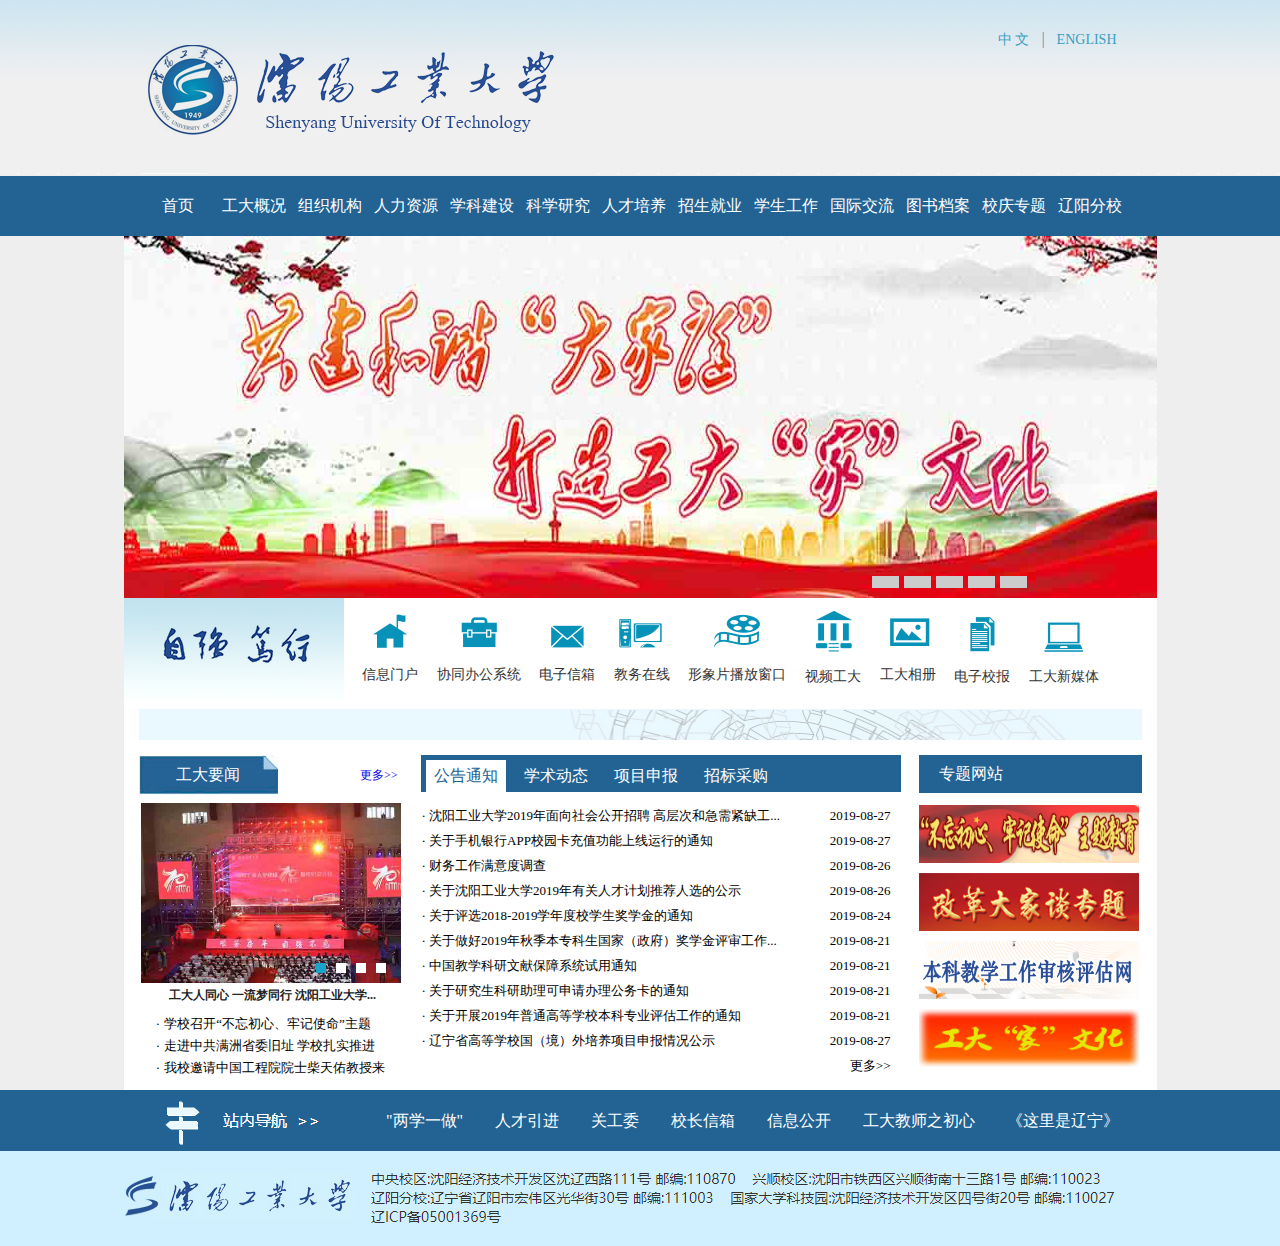
<file: src/main/webapp/index.html>
<!DOCTYPE html>
<html lang="en">
<head>
    <meta charset="UTF-8">
    <title>-=沈阳工业大学欢迎您=-</title>

    <link type="text/css" rel="styleSheet"  href="css/main.css" />
    <link type="text/css" rel="styleSheet"  href="css/ppt.css" />
    <link type="text/css" rel="styleSheet"  href="css/pageBodyMain.css" />
    <script type="text/javascript" src="js/jquery-3.4.1.js"></script>
    <script type="text/javascript" src="js/ppt.js"></script>

    <link rel="stylesheet" href="css/ppt02/luara.left.css"/>
    <link rel="stylesheet" href="css/ppt02/style.css"/>
    <script src="js/jquery-1.8.3.min.js"></script>
    <script src="js/jquery.luara.0.0.1.min.js"></script>

    <script src="js/main_02_guide.js"></script>
</head>
<!-- 网页分为三大块 头和脚分为上下两部分 中间是内容区再细分 -->
<body>


    <div id="page_head">
        <div id="page_head_01">
            <!-- 套住两个元素保证不变形-->
            <div id="coverTool">
                <div id="sutLogo"></div>
                <div id="langChange">
                    <a href="http://www.sut.edu.cn" style="font-size: 14px;color: #3a9fc0;text-decoration: none;">中&nbsp;文</a>
                    <a style="color: #3a9fc0;">&nbsp&nbsp|&nbsp&nbsp</a>
                    <a href="http://www.sut.edu.cn" style="font-size: 14px;color: #3a9fc0;text-decoration: none;">ENGLISH</a>
                </div>
            </div>
        </div>
        <div id="page_head_02">
            <div id="topBar">
                <a href="http://www.sut.edu.cn/" class="topBarItem">首页</a>
                <a href="http://www.sut.edu.cn/" class="topBarItem">工大概况</a>
                <a href="http://www.sut.edu.cn/" class="topBarItem">组织机构</a>
                <a href="http://www.sut.edu.cn/" class="topBarItem">人力资源</a>
                <a href="http://www.sut.edu.cn/" class="topBarItem">学科建设</a>
                <a href="http://www.sut.edu.cn/" class="topBarItem">科学研究</a>
                <a href="http://www.sut.edu.cn/" class="topBarItem">人才培养</a>
                <a href="http://www.sut.edu.cn/" class="topBarItem">招生就业</a>
                <a href="http://www.sut.edu.cn/" class="topBarItem">学生工作</a>
                <a href="http://www.sut.edu.cn/" class="topBarItem">国际交流</a>
                <a href="http://www.sut.edu.cn/" class="topBarItem">图书档案</a>
                <a href="http://www.sut.edu.cn/" class="topBarItem">校庆专题</a>
                <a href="http://www.sut.edu.cn/" class="topBarItem">辽阳分校</a>
            </div>
        </div>
    </div>
    <div id="page_body">
        <!-- 身体: 宽度1033px-->
        <div id="page_body_cover">
            <!-- 幻灯片-->
            <div>
                <div class="middle_right">
                    <div id="lunbobox">
                        <div id="toleft">
                            &lt;</div>
                        <div class="lunbo">
                            <a href="#"><img src="image/slide01.jpg" alt="图片1"></a>
                            <a href="#"><img src="image/slide02.jpg" alt="图片2"></a>
                            <a href="#"><img src="image/slide03.jpg" alt="图片3"></a>
                            <a href="#"><img src="image/slide04.jpg" alt="图片4"></a>
                            <a href="#"><img src="image/slide05.jpg" alt="图片5"></a>
                        </div>
                        <div id="toright">&gt;</div>
                        <ul>
                            <li></li>
                            <li></li>
                            <li></li>
                            <li></li>
                            <li></li>
                        </ul>
                        <span></span>
                    </div>
                </div>
            </div>
            <!-- 自强笃行和图标栏-->
            <div id="centerBar">
                <div id="centerBarLogoBG"><div id="centerBarLogo"></div></div>
                <div id="centerBarMain">
                    <div class="centerBarMainItem">
                        <img class="centerBarIcon" src="image/centerBar01.jpg" alt="">
                        <div class="centerBarWord"><a class="centerBarWord" href="http://www.sut.edu.cn/">信息门户</a></div>
                    </div>
                    <div class="centerBarMainItem">
                        <img class="centerBarIcon" src="image/centerBar02.jpg" alt="">
                        <div class="centerBarWord"><a class="centerBarWord" href="http://www.sut.edu.cn/">协同办公系统</a></div>
                    </div>
                    <div class="centerBarMainItem">
                        <img class="centerBarIcon" src="image/centerBar03.jpg" alt="">
                        <div class="centerBarWord"><a class="centerBarWord" href="http://www.sut.edu.cn/">电子信箱</a></div>
                    </div>
                    <div class="centerBarMainItem">
                        <img class="centerBarIcon" src="image/centerBar04.jpg" alt="">
                        <div class="centerBarWord"><a class="centerBarWord" href="http://www.sut.edu.cn/">教务在线</a></div>
                    </div>
                    <div class="centerBarMainItem">
                        <img class="centerBarIcon" src="image/centerBar05.jpg" alt="">
                        <div class="centerBarWord"><a class="centerBarWord" href="http://www.sut.edu.cn/">形象片播放窗口</a></div>
                    </div>
                    <div class="centerBarMainItem">
                        <img class="centerBarIcon" src="image/centerBar06.jpg" alt="">
                        <div class="centerBarWord"><a class="centerBarWord" href="http://www.sut.edu.cn/">视频工大</a></div>
                    </div>
                    <div class="centerBarMainItem">
                        <img class="centerBarIcon" src="image/centerBar07.jpg" alt="">
                        <div class="centerBarWord"><a class="centerBarWord" href="http://www.sut.edu.cn/">工大相册</a></div>
                    </div>
                    <div class="centerBarMainItem">
                        <img class="centerBarIcon" src="image/centerBar08.jpg" alt="">
                        <div class="centerBarWord"><a class="centerBarWord" href="http://www.sut.edu.cn/">电子校报</a></div>
                    </div>
                    <div class="centerBarMainItem">
                        <img class="centerBarIcon" src="image/centerBar09.jpg" alt="">
                        <div class="centerBarWord"><a class="centerBarWord" href="http://www.sut.edu.cn/">工大新媒体</a></div>
                    </div>
                </div>
            </div>
            <!-- 分割图-->
            <div style="height: 41px;">
                <img style="width: 1003px;height: 31px;margin: 10px 15px 15px 15px;" src="image/cutPic.jpg" alt="">
            </div>
            <!-- 一大堆东西-->
            <div id="page_body_main">
                <div id="main_01">
                    <div id="main_01_topBar">
                        <div id="main_01_topBar_01">工大要闻</div>
                        <a href="https://www.baidu.com" id="main_01_topBar_02">更多>></a>
                    </div>
                    <div style="width: 100%;height: 8px;"></div>
                    <div id="main_01_ppt">
                        <div class="pptChangeLeft">
                            <ul>
                                <li><img style="width: 260px; height: 180px;" src="image/ppt1.jpg" alt="1"/>
                                    <div class="main_01_ppt_txt">
                                        <a class="main_01_ppt_text" href="http://www.sut.edu.cn">
                                            工大人同心  一流梦同行  沈阳工业大学...
                                        </a>
                                    </div>
                                </li>
                                <li><img style="width: 260px; height: 180px;" src="image/ppt2.jpg" alt="2"/>
                                    <div class="main_01_ppt_txt">
                                        <a class="main_01_ppt_text" href="http://www.sut.edu.cn">
                                            学校隆重召开首届工大楷模暨教师节表彰大会
                                        </a>
                                    </div>
                                </li>
                                <li><img style="width: 260px; height: 180px;" src="image/ppt3.jpg" alt="3"/>
                                    <div class="main_01_ppt_txt">
                                        <a class="main_01_ppt_text" href="http://www.sut.edu.cn">
                                            学校举行2019级新生军训成果汇报
                                        </a>
                                    </div>
                                </li>
                                <li><img style="width: 260px; height: 180px;" src="image/ppt4.jpg" alt="4"/>
                                    <div class="main_01_ppt_txt">
                                        <a class="main_01_ppt_text" href="http://www.sut.edu.cn">
                                            中国教学科研文献保障系统试用通知
                                        </a>
                                    </div>
                                </li>
                            </ul>
                            <ol>
                                <li></li>
                                <li></li>
                                <li></li>
                                <li></li>
                            </ol>
                        </div>
                    </div>
                    <div id="main_01_text">
                        <table style="font-size: 13px;">
                            <tr>
                                <td>·</td>
                                <td><a class="table_a" href="http://www.sut.edu.cn/">学校召开“不忘初心、牢记使命”主题</a></td>
                            </tr>
                            <tr>
                                <td>·</td>
                                <td><a class="table_a" href="http://www.sut.edu.cn/">走进中共满洲省委旧址 学校扎实推进</a></td>
                            </tr>
                            <tr>
                                <td>·</td>
                                <td><a class="table_a" href="http://www.sut.edu.cn/">我校邀请中国工程院院士柴天佑教授来</a></td>
                            </tr>
                        </table>
                    </div>
                </div>
                <div id="main_02">
                    <!-- 导航-->
                    <ul class="nav">
                        <li class="selected"><span>公告通知</span></li>
                        <li><span>学术动态</span></li>
                        <li><span>项目申报</span></li>
                        <li><span>招标采购</span></li>
                    </ul>
                    <!-- 内容-->
                    <div class="content">
                        <table class="contentTable">
                            <tr><td><a href="http://www.sut.edu.cn/">
                                ·&nbsp;沈阳工业大学2019年面向社会公开招聘 高层次和急需紧缺工...
                            </a></td><td style="text-align: right;">2019-08-27</td></tr>
                            <tr><td><a href="http://www.sut.edu.cn/">
                                ·&nbsp;关于手机银行APP校园卡充值功能上线运行的通知
                            </a></td><td style="text-align: right;">2019-08-27</td></tr>
                            <tr><td><a href="http://www.sut.edu.cn/">
                                ·&nbsp;财务工作满意度调查
                            </a></td><td style="text-align: right;">2019-08-26</td></tr>
                            <tr><td><a href="http://www.sut.edu.cn/">
                                ·&nbsp;关于沈阳工业大学2019年有关人才计划推荐人选的公示
                            </a></td><td style="text-align: right;">2019-08-26</td></tr>
                            <tr><td><a href="http://www.sut.edu.cn/">
                                ·&nbsp;关于评选2018-2019学年度校学生奖学金的通知
                            </a></td><td style="text-align: right;">2019-08-24</td></tr>
                            <tr><td><a href="http://www.sut.edu.cn/">
                                ·&nbsp;关于做好2019年秋季本专科生国家（政府）奖学金评审工作...
                            </a></td><td style="text-align: right;">2019-08-21</td></tr>
                            <tr><td><a href="http://www.sut.edu.cn/">
                                ·&nbsp;中国教学科研文献保障系统试用通知
                            </a></td><td style="text-align: right;">2019-08-21</td></tr>
                            <tr><td><a href="http://www.sut.edu.cn/">
                                ·&nbsp;关于研究生科研助理可申请办理公务卡的通知
                            </a></td><td style="text-align: right;">2019-08-21</td></tr>
                            <tr><td><a href="http://www.sut.edu.cn/">
                                ·&nbsp;关于开展2019年普通高等学校本科专业评估工作的通知
                            </a></td><td style="text-align: right;">2019-08-21</td></tr>
                            <tr><td><a href="http://www.sut.edu.cn/">
                                ·&nbsp;辽宁省高等学校国（境）外培养项目申报情况公示
                            </a></td><td style="text-align: right;">2019-08-27</td></tr>
                            <tr><td><a href="http://www.sut.edu.cn/">
                                &nbsp;
                            </a></td><td style="text-align: right;">更多>></td></tr>
                        </table>
                        <table class="contentTable">
                            <tr><td><a href="http://www.sut.edu.cn/">
                                ·&nbsp;报告题目：欧洲海上风电及直流技术/SCI论文写作与投稿
                            </a></td><td style="text-align: right;">2019-08-27</td></tr>
                            <tr><td><a href="http://www.sut.edu.cn/">
                                ·&nbsp;【校庆动态】迎70校庆系列学术报告会：创业之路
                            </a></td><td style="text-align: right;">2019-08-25</td></tr>
                            <tr><td><a href="http://www.sut.edu.cn/">
                                ·&nbsp;【校庆动态】迎70校庆系列学术报告会： 未来10年的IT世界
                            </a></td><td style="text-align: right;">2019-08-22</td></tr>
                            <tr><td><a href="http://www.sut.edu.cn/">
                                ·&nbsp;【校庆动态】迎70校庆系列学术报告会-- 光电成像与图象识...
                            </a></td><td style="text-align: right;">2019-08-22</td></tr>
                            <tr><td><a href="http://www.sut.edu.cn/">
                                ·&nbsp;【校庆动态】迎70校庆系列学术报告会-- 研究开发二次能源...
                            </a></td><td style="text-align: right;">2019-08-22</td></tr>
                            <tr><td><a href="http://www.sut.edu.cn/">
                                ·&nbsp;【校庆动态】迎70校庆系列学术报告会：5G时代的发展与变...
                            </a></td><td style="text-align: right;">2019-08-22</td></tr>
                            <tr><td><a href="http://www.sut.edu.cn/">
                                ·&nbsp;【校庆动态】迎70校庆系列学术报告会：青年学者的创新与...
                            </a></td><td style="text-align: right;">2019-08-21</td></tr>
                            <tr><td><a href="http://www.sut.edu.cn/">
                                ·&nbsp;【校庆动态】迎70校庆系列学术报告会：私募股权投资与风...
                            </a></td><td style="text-align: right;">2019-08-21</td></tr>
                            <tr><td><a href="http://www.sut.edu.cn/">
                                ·&nbsp;【校庆动态】迎70校庆系列学术报告会：如何从“普通股民...
                            </a></td><td style="text-align: right;">2019-08-20</td></tr>
                            <tr><td><a href="http://www.sut.edu.cn/">
                                ·&nbsp;【校庆动态】迎70校庆系列学术报告会：跨文化背景下的人...
                            </a></td><td style="text-align: right;">2019-08-20</td></tr>
                            <tr><td><a href="http://www.sut.edu.cn/">
                                &nbsp;
                            </a></td><td style="text-align: right;">更多>></td></tr>
                        </table>
                        <table class="contentTable">
                            <tr><td><a href="http://www.sut.edu.cn/">
                                ·&nbsp;第十四届中国研究生电子设计竞赛沈阳工业大学选拔赛通知
                            </a></td><td style="text-align: right;">2019-08-20</td></tr>
                            <tr><td><a href="http://www.sut.edu.cn/">
                                &nbsp;
                            </a></td><td style="text-align: right;">更多>></td></tr>
                        </table>
                        <table class="contentTable">
                            <tr><td><a href="http://www.sut.edu.cn/">
                                ·&nbsp;沈阳工业大学材料学院2019年教学设备采购项目竞争性磋商...
                            </a></td><td style="text-align: right;">2019-08-20</td></tr>
                            <tr><td><a href="http://www.sut.edu.cn/">
                                ·&nbsp;沈阳工业大学2019至2021年工程设计工程监理及零星修缮工...
                            </a></td><td style="text-align: right;">2019-08-20</td></tr>
                            <tr><td><a href="http://www.sut.edu.cn/">
                                ·&nbsp;沈阳工业大学洗衣机、净水机服务项目竞争性磋商公告
                            </a></td><td style="text-align: right;">2019-08-20</td></tr>
                            <tr><td><a href="http://www.sut.edu.cn/">
                                ·&nbsp;关于沈阳工业大学后勤中心楼109室招租拟采用单一来源采购...
                            </a></td><td style="text-align: right;">2019-08-20</td></tr>
                            <tr><td><a href="http://www.sut.edu.cn/">
                                &nbsp;
                            </a></td><td style="text-align: right;">更多>></td></tr>
                        </table>
                    </div>
                </div>
                <div id="main_03">
                    <div style="margin-bottom: 9px;background: #226394;color: #fff;padding: 9px 0 8px 20px;font-size: 16px;">
                        专题网站
                    </div>
                    <a style="margin: 14px 0;" href="http://www.sut.edu.cn/">
                        <img style="margin: 3px 0;width: 220px;height: 58px;" src="image/main_03_1.jpg" alt="/">
                    </a>
                    <a style="margin: 14px 0;" href="http://www.sut.edu.cn/">
                        <img style="margin: 3px 0;width: 220px;height: 58px;" src="image/main_03_2.jpg" alt="/">
                    </a>
                    <a style="margin: 14px 0;" href="http://www.sut.edu.cn/">
                        <img style="margin: 3px 0;width: 220px;height: 58px;" src="image/main_03_3.png" alt="/">
                    </a>
                    <a style="margin: 14px 0;" href="http://www.sut.edu.cn/">
                        <img style="margin: 3px 0;width: 220px;height: 58px;" src="image/main_03_4.jpg" alt="/">
                    </a>
                </div>
            </div>
        </div>
    </div>
    <div id="page_foot">
        <div id="page_foot_01">
            <div id="footBar">
                <div id="footBarGuide"></div>
                <a href="http://www.sut.edu.cn/" class="footBarItem">"两学一做"</a>
                <a href="http://www.sut.edu.cn/" class="footBarItem">人才引进</a>
                <a href="http://www.sut.edu.cn/" class="footBarItem">关工委</a>
                <a href="http://www.sut.edu.cn/" class="footBarItem">校长信箱</a>
                <a href="http://www.sut.edu.cn/" class="footBarItem">信息公开</a>
                <a href="http://www.sut.edu.cn/" class="footBarItem">工大教师之初心</a>
                <a href="http://www.sut.edu.cn/" class="footBarItem">《这里是辽宁》</a>
            </div>
        </div>
        <div id="page_foot_02">
            <div id="page_foot_logo"></div>
        </div>
    </div>
</body>
</html>
</file>
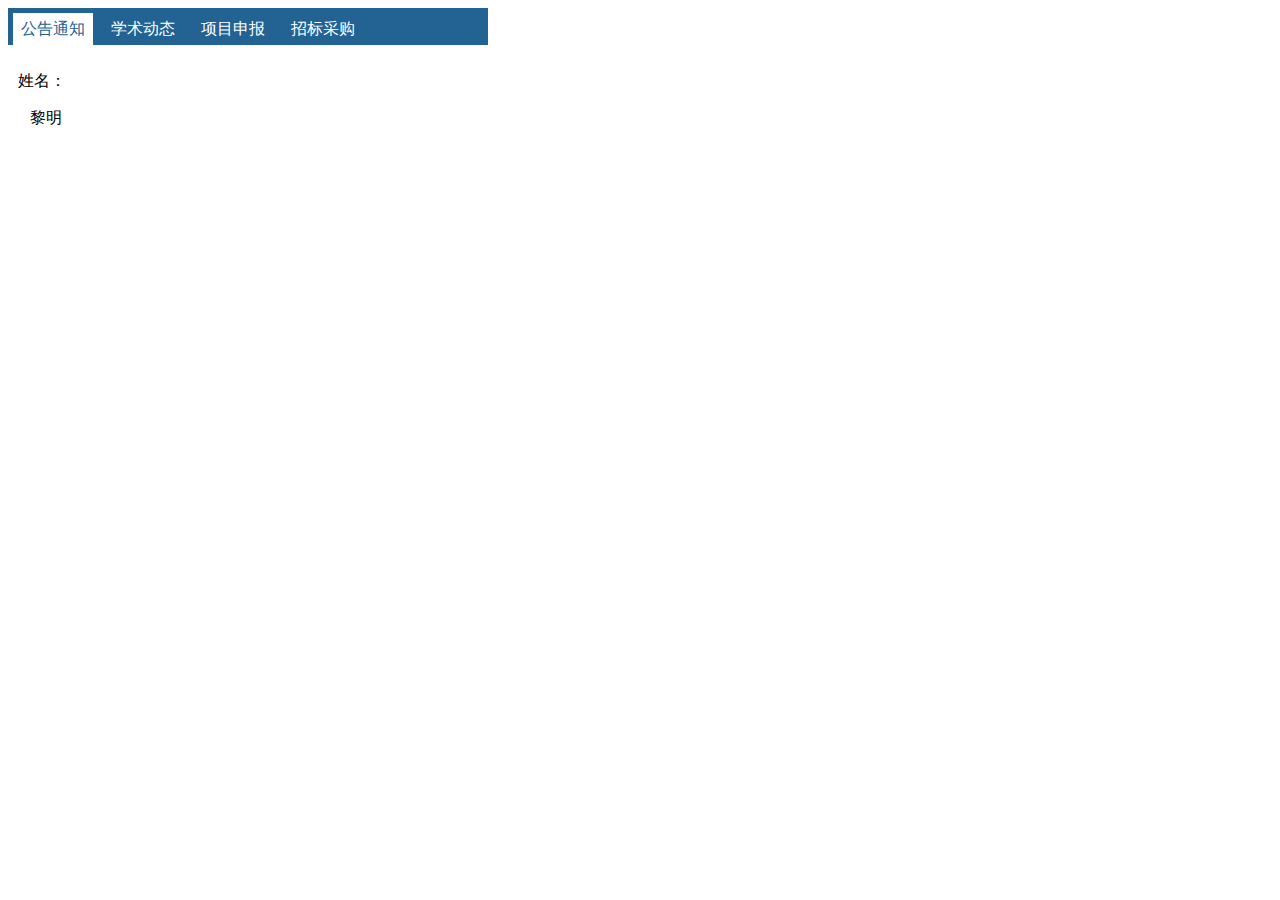
<file: src/main/webapp/guide.html>
<html>
<head>
    <meta charset="utf-8">
    <meta http-equiv="X-UA-Compatible" content="IE=edge">
    <title>导航栏切换div</title>
    <script src="js/jquery-3.4.1.js"></script>
    <style>
        /*整体容器*/
        .nav {
            margin: 0 0 0 0;
            padding: 5px 0 0 0;
            width: 480px;
            height: 32px;
            overflow: hidden;
            text-align: center;
            background-color: #226394;
        }
        /*未选中不悬停*/
        .nav li {
            font-size: 16px;
            margin: 0 5px;
            padding: 0 8px 0 8px;
            float: left;
            width: 64px;
            height: 32px;
            color: white;
            list-style: none;
            cursor: pointer;
            display: flex;
            flex-direction: column;
            justify-content: center;
            align-items: center;
        }
        /*悬停&选中*/
        .nav li:hover,.selected{
            font-size: 16px;
            background-color: white;
            color: #226394;
            display: flex;
            flex-direction: column;
            justify-content: center;
            align-items: center;
        }
        .selected span{
            font-size: 16px;
            background-color: white;
            color: #226394;
        }
        /*下方容器*/
        .content{
            height: 80px;
            padding: 10px;
            overflow: hidden;
        }
    </style>
</head>
<body>

    <ul class="nav">
        <li class="selected"><span>公告通知</span></li>
        <li><span>学术动态</span></li>
        <li><span>项目申报</span></li>
        <li><span>招标采购</span></li>
    </ul>
    <div class="content">
        <div class="list">
            <p>姓名：</p>
            <p>&nbsp;&nbsp;&nbsp;黎明</p>
        </div>
        <div  class="list">
            <p>年龄：</p>
            <p>&nbsp;&nbsp;&nbsp;22</p>
        </div>
        <div  class="list">
            <p>性别：</p>
            <p>&nbsp;&nbsp;&nbsp;男</p>
        </div>
        <div  class="list">
            <p>班级：</p>
            <p>&nbsp;&nbsp;&nbsp;商务班级</p>
        </div>
    </div>

    <script>
        $(function(){
            //获取点击事件的对象
            $(".nav li").click(function(){
                //获取要显示或隐藏的对象
                var divShow = $(".content").children('.list');
                //判断当前对象是否被选中，如果没选中的话进入if循环
                if (!$(this).hasClass('selected')) {
                    //获取当前对象的索引
                    var index = $(this).index();
                    //当前对象添加选中样式并且其同胞移除选中样式；
                    $(this).addClass('selected').siblings('li').removeClass('selected');
                    //索引对应的div块显示
                    $(divShow[index]).show();
                    //索引对应的div块的同胞隐藏
                    $(divShow[index]).siblings('.list').hide();
                }
            });
        });
    </script>

</body>
</html>
</file>
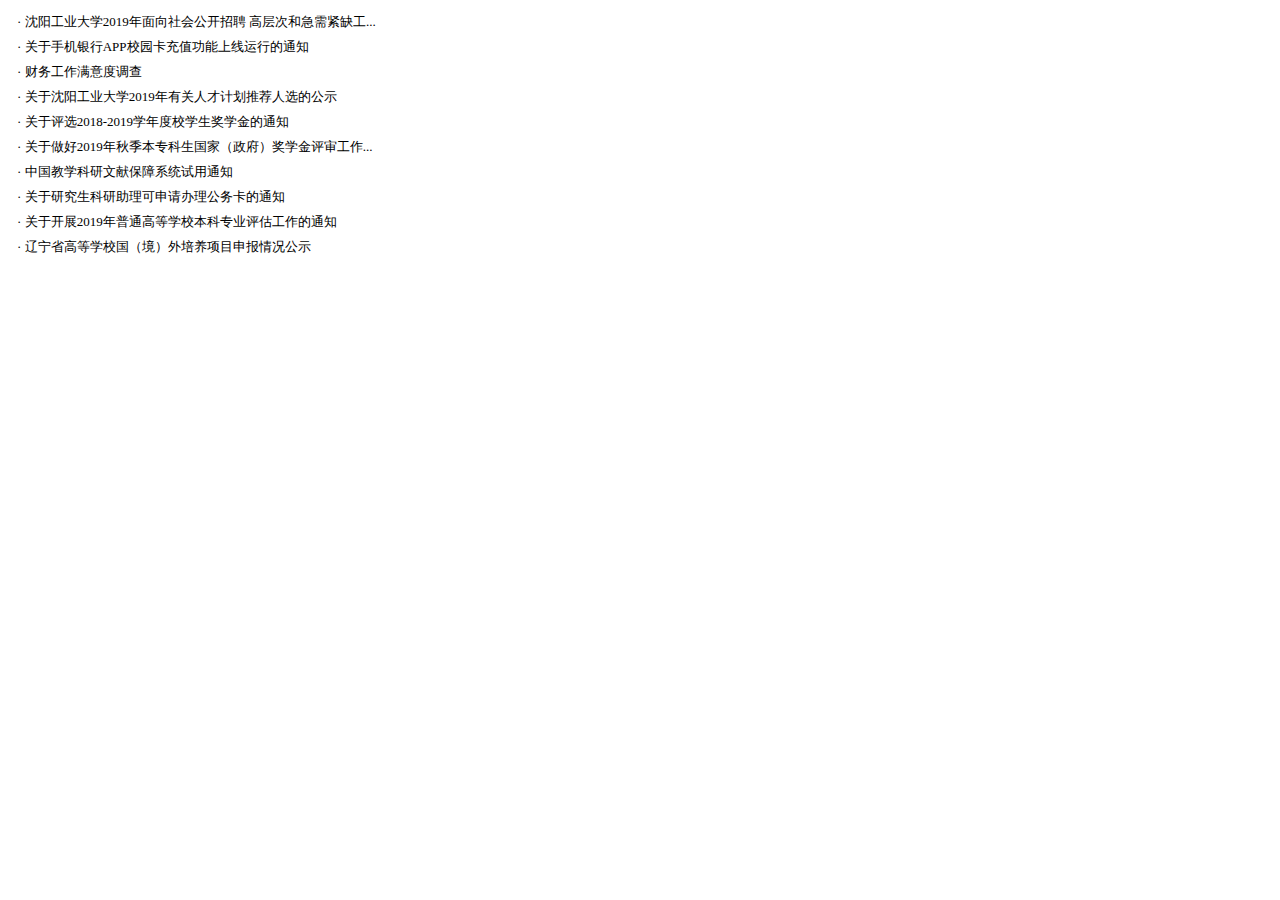
<file: src/main/webapp/table.html>
<!DOCTYPE html>
<html lang="en">
<head>
    <meta charset="UTF-8">
    <title>table</title>
    <link type="text/css" rel="styleSheet"  href="css/pageBodyMain.css" />
</head>
<body>
    <table class="contentTable">
        <tr><td>·</td><td><a href="http://www.sut.edu.cn/">
            沈阳工业大学2019年面向社会公开招聘 高层次和急需紧缺工...
        </a></td></tr>
        <tr><td>·</td><td><a href="http://www.sut.edu.cn/">
            关于手机银行APP校园卡充值功能上线运行的通知
        </a></td></tr>
        <tr><td>·</td><td><a href="http://www.sut.edu.cn/">
            财务工作满意度调查
        </a></td></tr>
        <tr><td>·</td><td><a href="http://www.sut.edu.cn/">
            关于沈阳工业大学2019年有关人才计划推荐人选的公示
        </a></td></tr>
        <tr><td>·</td><td><a href="http://www.sut.edu.cn/">
            关于评选2018-2019学年度校学生奖学金的通知
        </a></td></tr>
        <tr><td>·</td><td><a href="http://www.sut.edu.cn/">
            关于做好2019年秋季本专科生国家（政府）奖学金评审工作...
        </a></td></tr>
        <tr><td>·</td><td><a href="http://www.sut.edu.cn/">
            中国教学科研文献保障系统试用通知
        </a></td></tr>
        <tr><td>·</td><td><a href="http://www.sut.edu.cn/">
            关于研究生科研助理可申请办理公务卡的通知
        </a></td></tr>
        <tr><td>·</td><td><a href="http://www.sut.edu.cn/">
            关于开展2019年普通高等学校本科专业评估工作的通知
        </a></td></tr>
        <tr><td>·</td><td><a href="http://www.sut.edu.cn/">
            辽宁省高等学校国（境）外培养项目申报情况公示
        </a></td></tr>
    </table>
</body>
</html>
</file>
<file: src/main/webapp/css/main.css>
body{
    margin:0;
    padding:0;
}
#page_head_01{
    height:176px;
    width:100%;
    background-image: url("../image/page_head_pic_bg.png");
}
#coverTool{
    height:176px;
    width:1033px;
    margin:0 auto;
}
#sutLogo{
    height:176px;
    width:471px;
    background-image: url("../image/page_head_pic_logo.png");
    float:left;
}
#langChange{
    padding-top: 30px;
    padding-right: 40px;
    float:right;
}
#page_head_02{
    background-color: #226394;
    width: 100%;
    height: 40px;
    padding: 10px 0;
    display: block;
    text-align: center;
}
#topBar{
    width: 1000px;
    height: 40px;
    display: block;
    margin:0 auto;
}
.topBarItem{
    text-decoration:none;
    width: 76px;
    height: 40px;
    text-align:center;
    line-height:40px;
    color: white;
    float: left;
}
#page_foot_01{
    width: 100%;
    background-color: #226394;
}
#footBar{
    width: 1000px;
    height: 61px;
    margin: 0 auto;
    display: flex;
    align-items: center;
}
#footBarGuide{
    height: 55px;
    width: 230px;
    background-image: url("../image/page_foot_pic_guide.png");
}
.footBarItem{
    margin: 0 16px;
    text-decoration:none;
    height: 55px;
    text-align:center;
    line-height:55px;
    color: white;
}
#page_foot_02{
    width: 100%;
    height: 95px;
    background-color: #d1f0ff;
}
#page_foot_logo{
    width: 1034px;
    height: 95px;
    margin: 0 auto;
    background-image: url("../image/page_foot_pic_logo.png");
}
#page_body{
    background-color: #eeeeee;
}
#page_body_cover{
    width: 1033px;
    margin: 0 auto;
    background-color: #ffffff;
}
#centerBar{
    height: 101px;
}
#centerBarLogoBG{
    background-image: url("../image/ziQiangDuXingBG.jpg");
    height: 101px;
    width: 220px;
    float: left;
}
#centerBarLogo{
    background-image: url("../image/ziQiangDuXing.jpg");
    height: 101px;
    width: 168px;
    margin: 0 26px 0 26px;
}
/*
justify-content  在主轴上的对齐方式
align-items  在交叉轴上的对齐方式
 */
#centerBarMain{
    height: 101px;
    width: 774px;

    display: flex;
    flex-direction: row;
    justify-content: space-evenly;
    align-items: center;
}
.centerBarMainItem{
    height: 101px;
    width: auto;
    display: flex;
    flex-direction: column;
    justify-content: space-evenly;
    align-items: center;
}
.centerBarIcon{
    display: flex;
    flex-direction: column;
    justify-content: center;
    align-items: center;
}
.centerBarWord{
    text-decoration: none;
    color: #333;
    font-size: 14px;
}
#page_body_main{
    width: 1003px;
    height: 335px;
    margin: 15px auto 0 auto;
    display: flex;
}
</file>
<file: src/main/webapp/css/ppt.css>
/*PPT*/
#lunbobox {
    width:1033px;
    height:362px;
    position:relative;
}
.lunbo {
    width:1033px;
    height:362px;
}
.lunbo img {
    width:1033px;
    height:362px;
    position:absolute;
    top:0;
    left:0;
}
#lunbobox ul {
    width:285px;
    position:absolute;
    bottom:10px;
    right:0;
    z-index:5;
}
#lunbobox ul li {
    cursor:pointer;
    width:25px;
    height:10px;
    border:1px solid #cccccc;
    float:left;
    list-style:none;
    background:#cccccc;
    text-align:center;
    margin:0 5px 0 0;
}
#toleft {
    display:none;
    width:30px;
    height:100px;
    font-size:40px;
    line-height:100px;
    text-align:center;
    color:#f4f4f4;
    position:absolute;
    top:90px;
    left:12px;
    cursor:pointer;
    z-index:99;
    opacity:0.4;
}
#toright {
    display:none;
    width:30px;
    height:100px;
    font-size:40px;
    line-height:100px;
    text-align:center;
    color:#f4f4f4;
    position:absolute;
    top:90px;
    right:0;
    cursor:pointer;
    z-index:99;
    opacity:0.4;
}
</file>
<file: src/main/webapp/css/pageBodyMain.css>
/*左边栏位*/
#main_01{
    width: 264px;
    height: 335px;
    display: flex;
    flex-direction: column;
    justify-content: flex-start;
    align-items: stretch;
}
#main_01_topBar{
    width: 264px;
    display: flex;
    flex-direction: row;
    justify-content: space-between;
    align-items: center;
}
#main_01_topBar_01{
    width: 139px;
    height: 40px;
    background-image: url("../image/main_01_topBar.jpg");
    font-size: 16px;
    color: #ffffff;
    display: flex;
    flex-direction: row;
    justify-content: center;
    align-items: center;
}
#main_01_topBar_02{
    padding: 0 5px;
    text-decoration: none;
    font-size: 12px;
}
#main_01_ppt{
    display: flex;
    justify-content: center;
    align-content: center;
}
.main_01_ppt_txt{
    width: 264px;
    display: flex;
    justify-content: center;
    align-content: center;
}
.main_01_ppt_text{
    font-size: 12px;
    color: #222222;
    font-weight: bold;
    text-decoration: none;
    margin: 0 auto;
}
#main_01_text{
    display: flex;
    flex-direction: row;
    justify-content: center;
    align-items: center;
    width: 264px;
    height: 75px;
}
.table_a{
    margin: 0;
    padding: 0;
    text-decoration: none;
    color: #000;
}
/*###############################################################################################*/
/*右边栏位*/
#main_03{
    width: 223px;
    height: 335px;
}
/*###############################################################################################*/
/*中间栏位*/
#main_02{
    width: 516px;
    height: 335px;
    text-align: center;
}
/*整体容器*/
.nav {
    margin: 0 auto;
    padding: 5px 0 0 0;
    width: 480px;
    height: 32px;
    overflow: hidden;
    text-align: center;
    background-color: #226394;
}
/*未选中不悬停*/
.nav li {
    font-size: 16px;
    margin: 0 5px;
    padding: 0 8px 0 8px;
    float: left;
    width: 64px;
    height: 32px;
    color: white;
    list-style: none;
    cursor: pointer;
    display: flex;
    flex-direction: column;
    justify-content: center;
    align-items: center;
}
/*悬停&选中*/
.nav li:hover,.selected{
    font-size: 16px;
    background-color: white;
    color: #226394;
    display: flex;
    flex-direction: column;
    justify-content: center;
    align-items: center;
}
.selected span{
    font-size: 16px;
    background-color: white;
    color: #226394;
}
/*下方容器*/
.content{
    /*height: 80px;*/
    width: 480px;
    height: 270px;
    padding: 10px;
    overflow: hidden;
}
.contentTable{
    padding: 0 0 0 7px;
    margin: 0;
    font-size: 13px;
    width: 480px;
    /*height: 270px;*/
    text-align: center;
}
.contentTable a{
    text-decoration: none;
    font-size: 13px;
    color: #000;
}
.contentTable td{
    text-align: left;
    height: 23px;
    padding: 0;
    margin: 0;
}
.contentTable tr{
    height: 23px;
    padding: 0;
    margin: 0;
}
</file>
<file: src/main/webapp/css/ppt02/luara.left.css>
/*\\\\\\\\\\\\\\\\\\\\\\\\\\\\\\\\\\\\\
 luara
 version 0.1  2014-8-21
\\\\\\\\\\\\\\\\\\\\\\\\\\\\\\\\\\\\\\\*/
/*左滑*/
.luara-left{position:relative;padding:0;overflow: hidden;}
.luara-left ul{position: relative;padding: inherit;margin: 0;}
.luara-left ul li{float: left;padding: inherit;margin: inherit;list-style: none;}
.luara-left ul li img{width: inherit;height: inherit;}
</file>
<file: src/main/webapp/css/ppt02/style.css>
body,ul,li,ol,img{margin: 0;padding: 0;}
li{list-style: none;}

.example{}
.example ol{position:relative;width: 80px;height: 20px;top:-30px;left:60px;}
.example ol li{float:left;width: 10px;height: 10px;margin: 5px;background: #fff;}
.example ol li.seleted{background: #1AA4CA;}

.example1{}
.example1 ol{position:relative;width: 80px;height: 20px;top:-30px;left:60px;}
.example1 ol li{float:left;width: 10px;height: 10px;margin: 5px;background: #fff;}
.example1 ol li.seleted{background: #1AA4CA;}

.pptChangeLeft{}
.pptChangeLeft ol{position:relative;width: 80px;height: 20px;top:-50px;left:170px;}
.pptChangeLeft ol li{float:left;width: 10px;height: 10px;margin: 5px;background: #fff;}
.pptChangeLeft ol li.seleted{background: #1AA4CA;}
</file>
